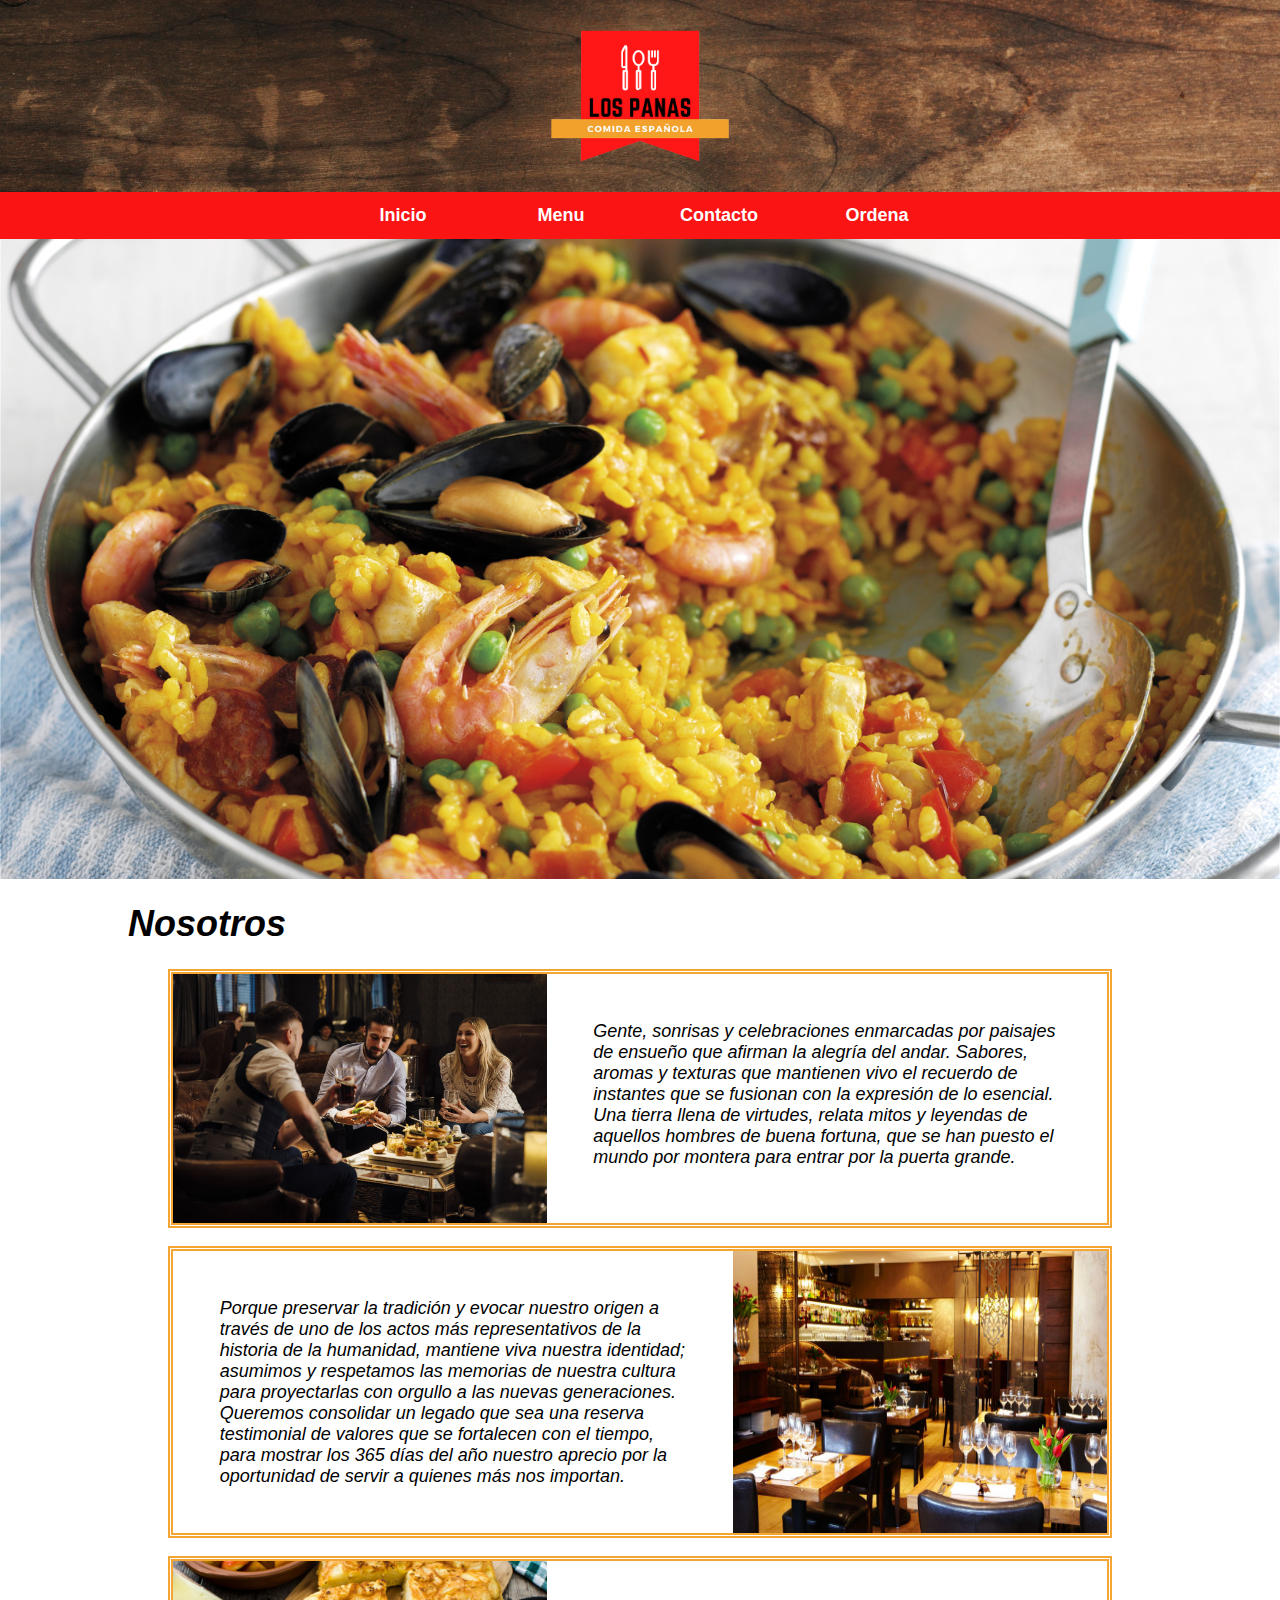
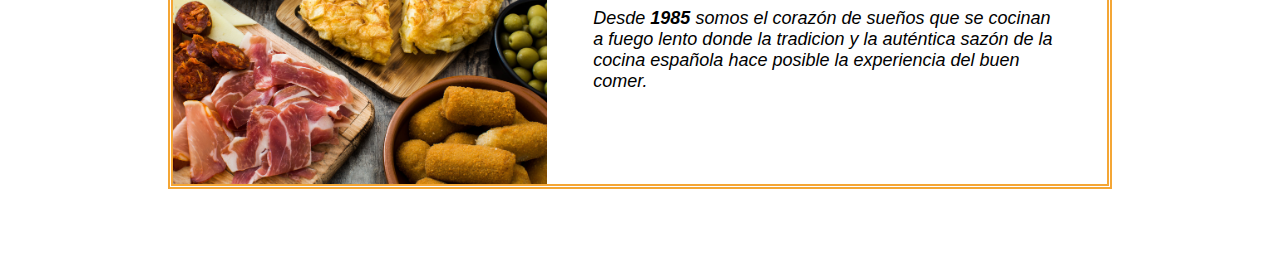
<file: index.html>
<!DOCTYPE html>
<html>
  <head>
    <meta charset="UTF-8" />
    <meta name="viewport" content="width=device-width" />
    <link rel="stylesheet" href="css/styles.css" type="text/css">
    <title>Los Panas</title>
  </head>
  <body>
    <header>
      <div id="fondoLogo">
        <img src="images/logoNoBg.png" alt="Los Panas" class="center" width="15%"/>
      </div>
    </header>
    <nav>
      <a href="index.html" class="linkBarra">Inicio</a>
      <a href="menu.html" class="linkBarra">Menu</a>
      <a href="contacto.html" class="linkBarra">Contacto</a>
      <a href="ordena.html" class="linkBarra">Ordena</a>
    </nav>
    <img src="images/slide/img3.jpg" alt="platillo" class="center" width="100%"/>
    <div class="nosotros">
      <h1>Nosotros</h1>
      <figure>
        <img src="images/gente.jpg" alt="gente" width="40%"/>
        <figcaption>Gente, sonrisas y celebraciones enmarcadas por paisajes de ensueño que afirman la alegría del andar. Sabores, aromas y texturas que mantienen vivo el recuerdo de instantes que se fusionan con la expresión de lo esencial. Una tierra llena de virtudes, relata mitos y leyendas de aquellos hombres de buena fortuna, que se han puesto el mundo por montera para entrar por la puerta grande.</figcaption>
      </figure>
      <figure>
        <figcaption>Porque preservar la tradición y evocar nuestro origen a través de uno de los actos más representativos de la historia de la humanidad, mantiene viva nuestra identidad; asumimos y respetamos las memorias de nuestra cultura para proyectarlas con orgullo a las nuevas generaciones. Queremos consolidar un legado que sea una reserva testimonial de valores que se fortalecen con el tiempo, para mostrar los 365 días del año nuestro aprecio por la oportunidad de servir a quienes más nos importan.</figcaption>
        <img src="images/lugar.jpg" alt="local" width="50%"/>
      </figure>
      <figure>
        <img src="images/slide/img2.jpg" alt="gente" width="40%"/>
        <figcaption>Desde <b>1985</b> somos el corazón de sueños que se cocinan a fuego lento donde la tradicion y la auténtica sazón de la cocina española hace posible la experiencia del buen comer.</figcaption>
      </figure>
    </div>
  </body>
</html>
</file>
<file: css/styles.css>
:root {
  --black: #0a0404;
  --red: #fb1414;
  --white: #ffffff;
  --yellow: #f4a635;
}

.center{
  display: block;
  margin-left: auto;
  margin-right: auto;
}

#fondoLogo{
  background-image: url(../images/madera.jpg);
  background-size: cover;
}

body{
  margin: 0px;
  font-family: Helvetica, sans-serif;
  padding-bottom: 5%;
}

nav{
  background-color: var(--red);
  text-align: center;
}

.linkBarra {
  color: var(--white);
  font-size: large;
  font-weight: bold;
  text-decoration: none;
  padding: 1%;
  width: 10%;
  display: inline-block;
}

.linkBarra:hover {
  background-color: var(--yellow);
}

#fondoLogo{
  background-image: /images/madera.jpg;
}

.menu{
  margin-right: 10%;
  margin-left: 10%;
  width: 80%;
}

.menu figure{
  display: flex;
  vertical-align: middle;
  border: 5px double var(--yellow);
}

.menu figure figcaption{
  width: 60%;
  padding: 5%;
}

.menu figcaption{
  font-size: large;
}

.menu figure img{
  width: 40%;
}

#formaOrden{
  margin-left: 20%;
  margin-right: 20%;
}

.nosotros{
  margin-right: 10%;
  margin-left: 10%;
  font-size: large;
  font-style: italic;
}

.nosotros figure{
  display: flex;
  vertical-align: middle;
  border: 5px double var(--yellow);
}

.nosotros figure figcaption{
  width: 60%;
  padding: 5%;
}

.nosotros figure img{
  width: 40%;
}

.botones{
  display: block;
  margin-left: auto;
  margin-right: auto;
}

#reserva{
  padding-right: 20%;
  padding-left: 20%;
}
</file>
